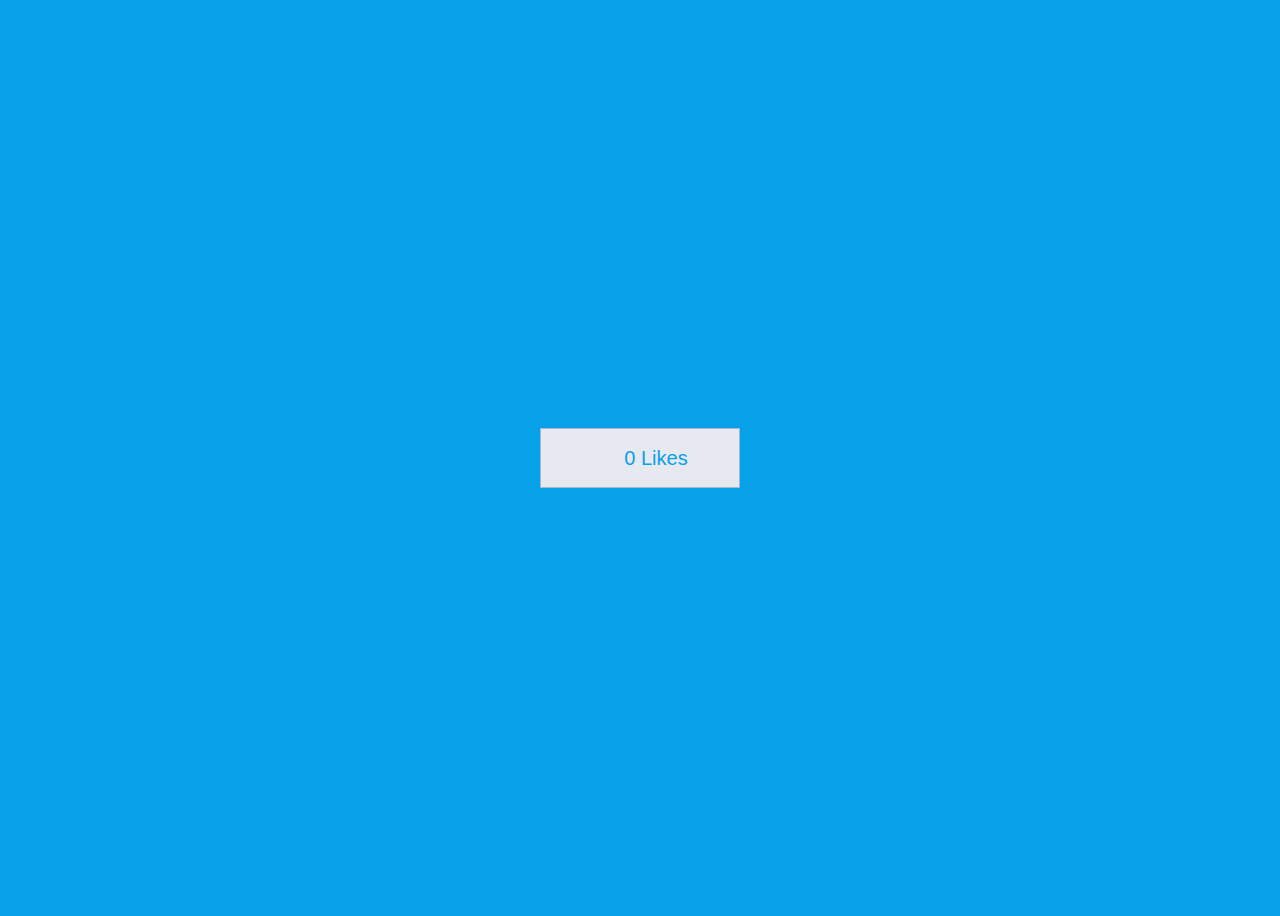
<file: botaoLikes/index.html>
<!DOCTYPE html>
<html lang="pt-br">
    <head>
        <meta charset="UTF-8">
        <title>Botão de likes do Twitter</title>
        <link href="style.css" rel="stylesheet">
        <script src="index.js"></script>
    </head>
    <body>
        <button id="botao" onclick="adicionarLike()">0 Likes </button>
    </body>
</html>
</file>
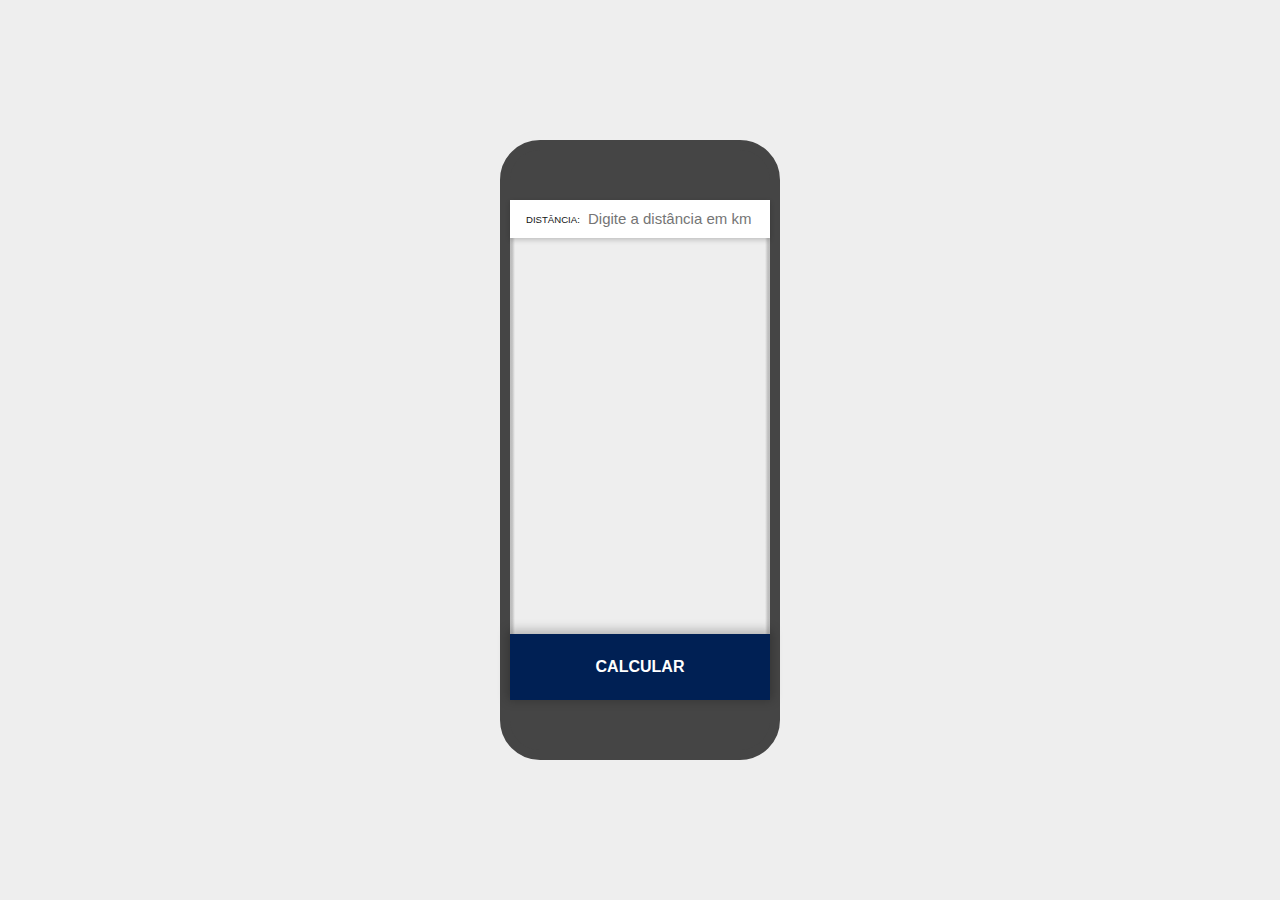
<file: calculadoraPreco/index.html>
<!DOCTYPE html>
<html lang="pt-br">
    <head>
        <meta charset="UTF-8">
        <title>Calculadora de preço da corrida</title>
        <link href="style.css" rel="stylesheet">
        <script src="index.js"></script>
    </head>
    <body>
        <label for="inputDistancia"> Distância: </label>
        <input id="inputDistancia" placeholder="Digite a distância em km" type="text">

        <button id="botaoCalcular" onclick="calcular()">
        Calcular
        </button>
    </body>
</html>
</file>
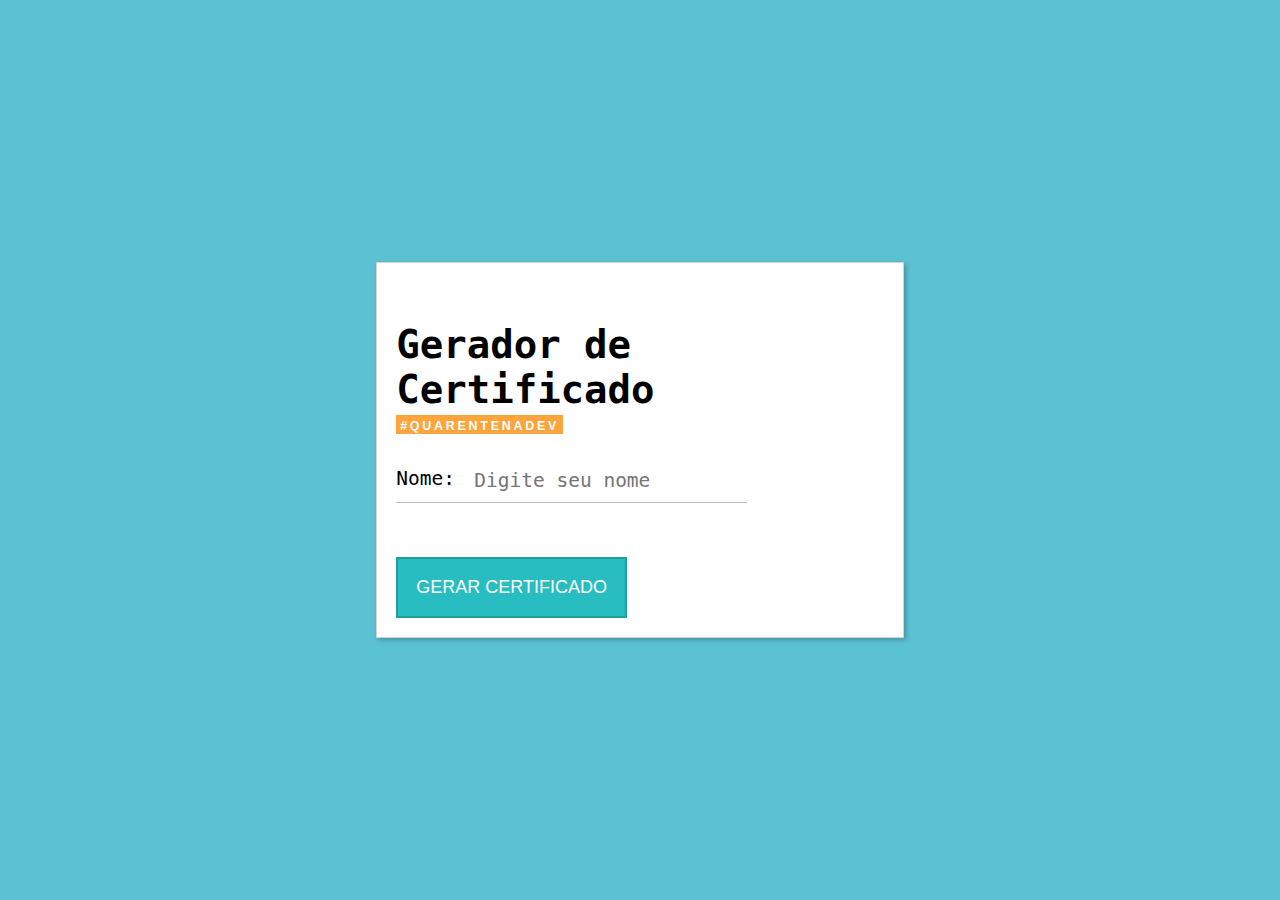
<file: emiteCertificado/index.html>
<!DOCTYPE html>
<html lang="pt-br">
    <head>
        <meta charset="UTF-8">
        <title>Emitindo um certificado</title>
        <link href="style.css" rel="stylesheet">
        <script src="https://caelum.github.io/quarentenadev/libCertificado.js"></script>
        <script src="index.js"></script>
    </head>
    <body>
        <h1> Gerador de Certificado </h1>
        <strong> #quarentenaDev </strong>

        <label for="inputNome"> Nome: </label>
        <input id="inputNome" placeholder="Digite seu nome">

        <button id="botaoGerar" onclick="gerar()"> 
        Gerar certificado 
        </button>
    </body>
</html>
</file>
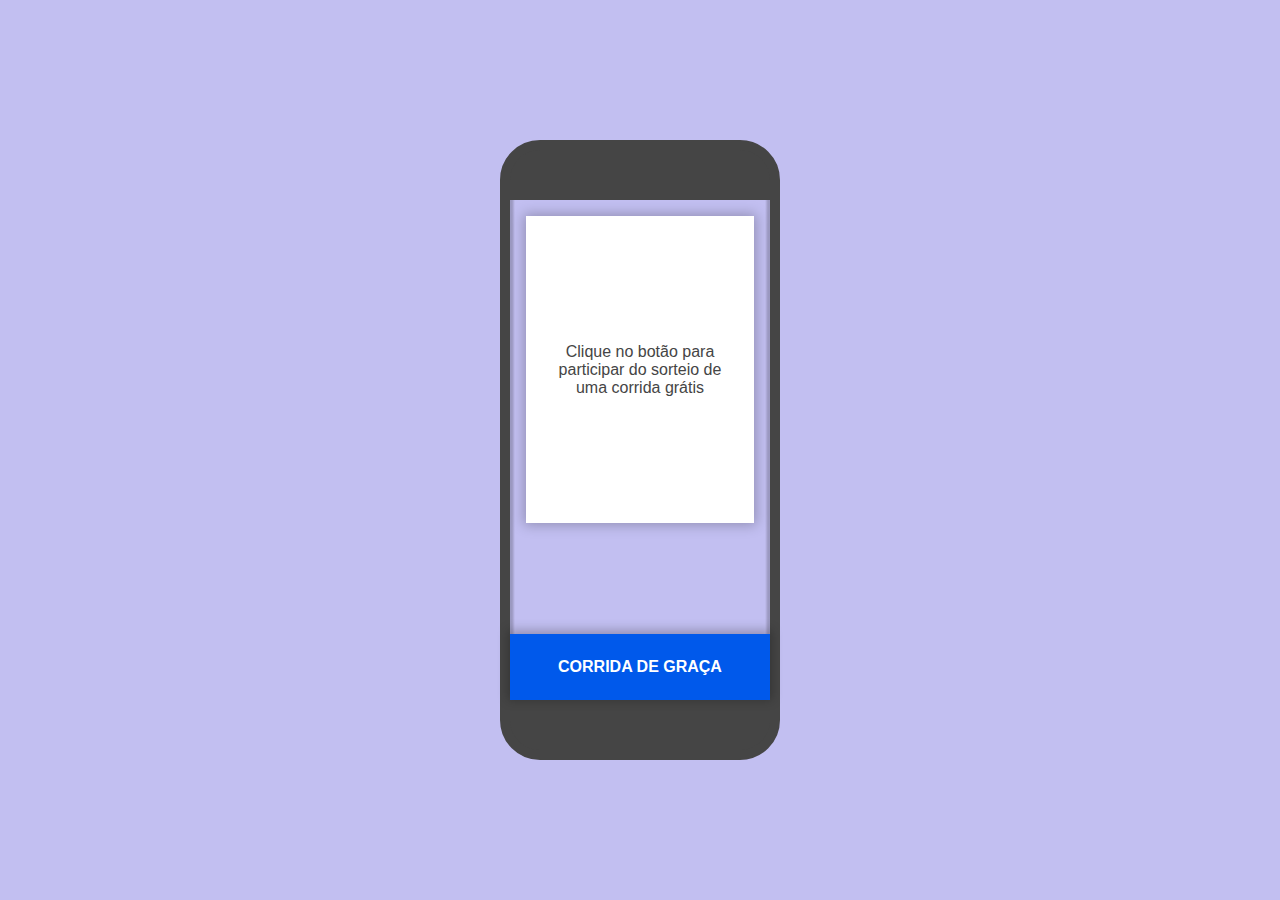
<file: sorteioCorrida/index.html>
<!DOCTYPE html>
<html lang="pt-br">
<head>
    <meta charset="UTF-8">
    <title>Sorteio de corrida grátis</title>
    <link href="style.css" rel="stylesheet">
    <script src="index.js"></script>
</head>
<body>
    <p id="paragrafoResultado">
        Clique no botão para participar do sorteio de uma corrida grátis
    </p>
      
    <button id="botaoSorteio" onclick="sorteia()">  
        Corrida de graça
    </button>
</body>
</html>
</file>
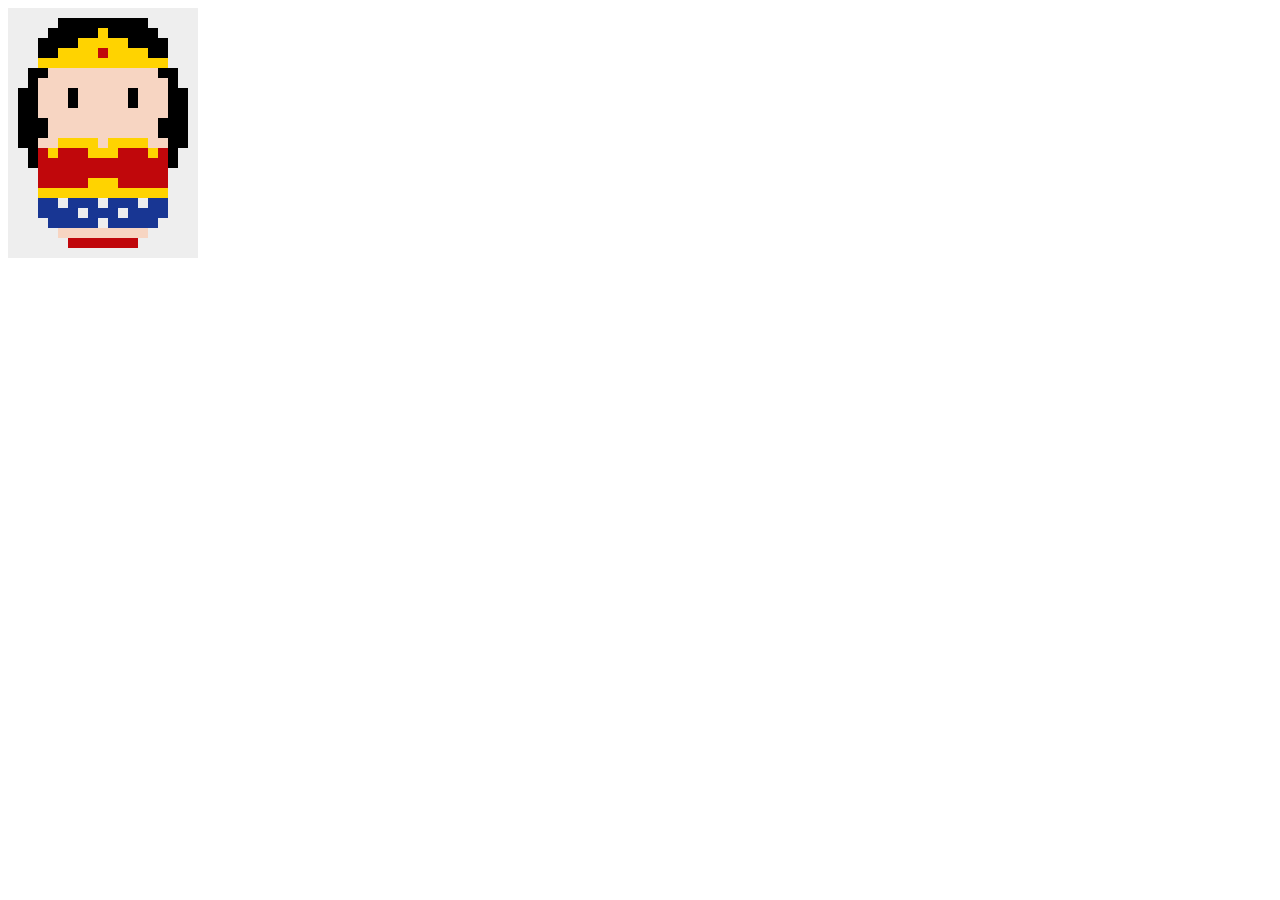
<file: pixelart/mulherMaravilha.html>
<!DOCTYPE html>
<html lang="pt-br">
<head>
    <meta charset="UTF-8">
    <link rel = 'stylesheet' href = 'style.css'>
    <title>Mulher Maravilha - Pixel Art</title>
</head>
<body>
    <div class = 'mulherMaravilha'></div>
</body>
</html>
</file>
<file: botaoLikes/style.css>
html {
    background-color: #08a0e9;
  }
  body {
    min-height: 100vh;
    display: flex;
    align-items: center;
    justify-content: center;
  }

  button {
      background-image: url(https://cdn0.iconfinder.com/data/icons/twitter-ui-flat/48/Twitter_UI-24-512.png);
      background-color: #e7e9f1;
      color: #08a0e9;
      background-size: 50px;
      background-position: 15% 50%;
      background-repeat: no-repeat;
      width: 200px;
      height: 60px;
      font-size: 20px;
      border: 1px solid #a8b4c9;
      text-align: center;
      text-indent: 32px;
  }
</file>
<file: calculadoraPreco/style.css>
* {
  color: #121212;
}


html {
  height: 100%;
  width: 100%;
  display: flex;
  justify-content: center;
  align-items: center;
  background: #EEE;
}

body {
  width: 280px;
  height: 620px;
  padding: 50px 1em;
  box-sizing: border-box;
  overflow: hidden;
  position:  relative;
 
  font-family: Montserrat, Arial, sans-serif;
  
  color: #454545;
  border-radius: 40px;
  border: 10px solid currentColor;
  background-image:
    linear-gradient(
      currentColor 50px, 
      transparent 50px, 
      transparent calc(100% - 50px), 
      currentColor calc(100% - 50px), 
      currentColor
    ),
    linear-gradient(
      90deg, 
      rgba(0,0,0,.2) 2px, 
      transparent 5px, 
      transparent calc(100% - 5px), 
      rgba(0,0,0,.2) calc(100% - 2px)
    ),
     linear-gradient(
      to bottom,
      transparent, 
      transparent calc(100% - 55px), 
      rgba(0,0,0,.2) calc(100% - 52px),
      rgba(0,0,0,.2) calc(100% - 52px)
    ),
    url('https://miro.medium.com/max/4064/1*qYUvh-EtES8dtgKiBRiLsA.png');
  
  background-size: 
    100% 100%, 
    100% 100%, 
    100% 100%,
    cover;
  
  background-position: 
     0 0,
     0 0,
     0 0,
     cover;
    
   background-repeat: no-repeat;
}

input {
  border: none;
  border-bottom: 2px solid #cacaca;
  display: block;
  width: calc(100% + 2rem);
  height: 2.5em;
  line-height: 2.5em;
  position: relative;
  left: -1rem;
  z-index: 1;

  padding-left: 5.2em;
  
  font-size: 15px;
  font-weight: lighter;
  
  box-sizing: border-box;
}

input:last-of-type {
  border-bottom: none;
  box-shadow: 0 2px 5px 0 rgba(0,0,0,.2);
    
  margin-bottom: 1em;
}

label {
  display: block;
  height: 0;
  
  position: relative;
  z-index: 999;
  
  font-size: .6em;
  text-transform: uppercase;
  line-height: calc(2.5em / .6);

}

button {
  width: 100%;
  padding: 1.5em 0;
  position: absolute;
  bottom: 50px;
  left: 0;
  
  cursor: pointer;
  
  font-size: 1em;
  font-weight: bold;
  text-transform: uppercase;
  
  border: none;
  
  transition: .2s ease;
  color: #fff;
  background-color: #002054;
  box-shadow: 0 -2px 10px 2px rgba(0,0,0,.25);
}

button:hover {
   background-image: linear-gradient(
    rgba(255,255,255,.25),
    rgba(255,255,255,.25)
  );
  background-color: #0044b5;
}

button:active {
  background-color: #5c81bd;
  font-size: .98em;
  transition: .1s easeout;
}

p {
  background: #FFF;
  padding: 1em 2em;
  height: 275px;
  display: flex;
  justify-content: center;
  align-items: center;
  box-shadow: 0 0 12px 2px rgba(0,0,0,.25);
}
</file>
<file: emiteCertificado/style.css>
html {
    font-family: monospace;
    max-width: 100%;
    box-sizing: border-box;
    
    margin: 0;
    padding: 0;

    display: flex;
    padding: 1em;
    height: 100%;
    justify-content: center;
    align-items: center;
    overflow: auto;
    
    background-color: rgb(91, 194, 212);
}
  
body {
    
    width: 25em;
    
    max-width: 90%;
    
    font-size: 1.5em;
    padding: 1em;
    
    border: 1px solid lightgrey;
    box-shadow: 2px 2px 5px 0px rgba(0,0,0,.25);
    background: white;
}
  
html:not(.paginaCertificado) h1 {
    margin-top:1em;
    margin-bottom:0;
}
  
html:not(.paginaCertificado) strong {
    display: inline-block;
    padding: 0.3125em 0.3125em 0.125em;
    
    font-family: Helvetica, sans-serif;
    font-weight: bold;
    font-size: .52em;
    margin-bottom: 2em;
    text-transform: uppercase;
    letter-spacing: .22em;
    
    color: #fff;
    background: #fda53d;
}
  
html:not(.paginaCertificado) label {
    position: absolute;
    display: block;
    font-size: 1em;
    line-height: 2em;
}
  
html:not(.paginaCertificado) input {
    display: block;
    padding: .5em 1em .5em 4em;
    
    font-size: 1em;
    font-weight: lighter;
    font-family: inherit;
    
    border: none;
    border-bottom: 1px solid rgba(0,0,0,.25);
      
    transition: all .2s ease, background-size .45s ease-out;
    background: linear-gradient(
      rgba(0,0,0,.25),
      rgba(0,0,0,.25)
    ) no-repeat 0% 100% / 0 0;
}
  
html:not(.paginaCertificado) input:focus {
    outline: none;
    background: linear-gradient(
      rgba(0,0,0,.25),
      rgba(0,0,0,.25)
    ) no-repeat 0% 100% / 100% 1px;
}
  
html:not(.paginaCertificado) button {
    border: none;
    padding: 1em;
    margin-top: 3em;
      
    font-size: .75em;
    text-transform: uppercase;
  
    border: 2px solid rgba(0, 0, 0, .15);
    background-color: #27bdc1;
    color: white;
}

html:not(.paginaCertificado) button:not(:disabled) {
    cursor: pointer;
}
  
html:not(.paginaCertificado) button:hover:not(:disabled) {
      background-image: linear-gradient(
        rgba(255,255,255,0.25),
        rgba(255,255,255,0.25)
      );
  
}
  
html:not(.paginaCertificado) button:active:not(:disabled) {
    background-image: linear-gradient(
      rgba(0,0,0,0.15),
      rgba(0,0,0,0.15)
    );
    transform: scale(0.98)
}
  
html:not(.paginaCertificado) button:disabled {
    background-color: #cacaca;
}
  
  
html.paginaCertificado {
    background: whitesmoke;
}
  
  
html.paginaCertificado body {
    padding: 0;
    padding-bottom: 2.35em;
    max-height: 100%;
    width: 25.7em;
    height: 18.03em;
    
    font-size: 3.5vmin;
    
    border: none;
}
  
@media print {
    @page {
      size: landscape;
      margin: 0;
      size: A4 landscape;
    }
    
    html.paginaCertificado {
      background: none;
    }
    
    html.paginaCertificado body {
        max-width: 2048px;
        max-height: 1515px;
        font-size: 3.5vw;
    }
}
</file>
<file: sorteioCorrida/style.css>
html {
    height: 100%;
    width: 100%;
    display: flex;
    justify-content: center;
    align-items: center;
    background: rgba(10,0,200,.25);
    color: #121212;
  }
  
  body {
    width: 280px;
    height: 620px;
    padding: 50px 1em;
    box-sizing: border-box;
    overflow: hidden;
    position:  relative;
   
    font-family: Helvetica, Arial, sans-serif;
    
    color: #454545;
    border-radius: 40px;
    border: 10px solid currentColor;
    background-image:
      linear-gradient(
        currentColor 50px, 
        transparent 50px, 
        transparent calc(100% - 50px), 
        currentColor calc(100% - 50px), 
        currentColor
      ),
      linear-gradient(
        90deg, 
        rgba(0,0,0,.2) 2px, 
        transparent 5px, 
        transparent calc(100% - 5px), 
        rgba(0,0,0,.2) calc(100% - 2px)
      ),
       linear-gradient(
        to bottom,
        transparent, 
        transparent calc(100% - 55px), 
        rgba(0,0,0,.2) calc(100% - 52px),
        rgba(0,0,0,.2) calc(100% - 52px)
      ),
      url('https://miro.medium.com/max/4064/1*qYUvh-EtES8dtgKiBRiLsA.png');
    
    background-size: 
      100% 100%, 
      100% 100%, 
      100% 100%,
      cover;
    
    background-position: 
       0 0,
       0 0,
       0 0,
       cover;
      
     background-repeat: no-repeat;
  }
  
  input {
    border: none;
    border-bottom: 2px solid #cacaca;
    display: block;
    width: calc(100% + 2rem);
    height: 2.5em;
    line-height: 2.5em;
    position: relative;
    left: -1rem;
    z-index: 1;
  
    padding-left: 4.5em;
    
    font-size: 15px;
    font-weight: lighter;
    
    box-sizing: border-box;
  }
  
  input:last-of-type {
    border-bottom: none;
    box-shadow: 0 2px 5px 0 rgba(0,0,0,.2);
      
    margin-bottom: 1em;
  }
  
  label {
    display: block;
    height: 0;
    
    position: relative;
    z-index: 999;
    
    font-size: .6em;
    text-transform: uppercase;
    line-height: calc(2.5em / .6);
  
  }
  
  button {
    width: 100%;
    padding: 1.5em 0;
    position: absolute;
    bottom: 50px;
    left: 0;
    
    cursor: pointer;
    
    font-size: 1em;
    font-weight: bold;
    text-transform: uppercase;
    
    border: none;
    
    transition: .2s ease;
    color: #fff;
    background-color: #0059EB;
    box-shadow: 0 -2px 10px 2px rgba(0,0,0,.25);
  }
  
  button:hover {
  /*   background-image: linear-gradient(
      rgba(255,255,255,.25),
      rgba(255,255,255,.25)
    ) */
    background-color: #4082f0;
  }
  
  button:active {
    background-color: #3072e0;
    font-size: .98em;
    transition: .1s easeout;
  }
  
  p {
    background: #FFF;
    padding: 1em 2em;
    height: 275px;
    display: flex;
    justify-content: center;
    align-items: center;
    text-align: center;
    box-shadow: 0 0 12px 2px rgba(0,0,0,.25);
  }
</file>
<file: pixelart/style.css>
body{
    box-sizing: border-box;
}

.mulherMaravilha{
	width: 10px;
	height: 10px;
	background-color: #EEE;
	box-shadow:
	0px 0px 0px 0px #EEE,
	10px 0px 0px 0px #EEE,
	20px 0px 0px 0px #EEE,
	30px 0px 0px 0px #EEE,
	40px 0px 0px 0px #EEE,
	50px 0px 0px 0px #EEE,
	60px 0px 0px 0px #EEE,
	70px 0px 0px 0px #EEE,
	80px 0px 0px 0px #EEE,
	90px 0px 0px 0px #EEE,
	100px 0px 0px 0px #EEE,
	110px 0px 0px 0px #EEE,
	120px 0px 0px 0px #EEE,
    130px 0px 0px 0px #EEE,
    140px 0px 0px 0px #EEE,
    150px 0px 0px 0px #EEE,
    160px 0px 0px 0px #EEE,
    170px 0px 0px 0px #EEE,
    180px 0px 0px 0px #EEE,

	0px 10px 0px 0px #EEE,
	10px 10px 0px 0px #EEE,
	20px 10px 0px 0px #EEE,
	30px 10px 0px 0px #EEE,
	40px 10px 0px 0px #EEE,
	50px 10px 0px 0px #000,
	60px 10px 0px 0px #000,
	70px 10px 0px 0px #000,
	80px 10px 0px 0px #000,
	90px 10px 0px 0px #000,
	100px 10px 0px 0px #000,
	110px 10px 0px 0px #000,
	120px 10px 0px 0px #000,
    130px 10px 0px 0px #000,
    140px 10px 0px 0px #EEE,
    150px 10px 0px 0px #EEE,
    160px 10px 0px 0px #EEE,
    170px 10px 0px 0px #EEE,
    180px 10px 0px 0px #EEE,

	0px 20px 0px 0px #EEE,
	10px 20px 0px 0px #EEE,
	20px 20px 0px 0px #EEE,
	30px 20px 0px 0px #EEE,
	40px 20px 0px 0px #000,
	50px 20px 0px 0px #000,
	60px 20px 0px 0px #000,
	70px 20px 0px 0px #000,
	80px 20px 0px 0px #000,
	90px 20px 0px 0px #FFD300,
	100px 20px 0px 0px #000,
	110px 20px 0px 0px #000,
	120px 20px 0px 0px #000,
    130px 20px 0px 0px #000,
    140px 20px 0px 0px #000,
    150px 20px 0px 0px #EEE,
    160px 20px 0px 0px #EEE,
    170px 20px 0px 0px #EEE,
    180px 20px 0px 0px #EEE,

    0px 30px 0px 0px #EEE,
	10px 30px 0px 0px #EEE,
	20px 30px 0px 0px #EEE,
	30px 30px 0px 0px #000,
	40px 30px 0px 0px #000,
	50px 30px 0px 0px #000,
	60px 30px 0px 0px #000,
	70px 30px 0px 0px #FFD300,
	80px 30px 0px 0px #FFD300,
	90px 30px 0px 0px #FFD300,
	100px 30px 0px 0px #FFD300,
	110px 30px 0px 0px #FFD300,
	120px 30px 0px 0px #000,
    130px 30px 0px 0px #000,
    140px 30px 0px 0px #000,
    150px 30px 0px 0px #000,
    160px 30px 0px 0px #EEE,
    170px 30px 0px 0px #EEE,
    180px 30px 0px 0px #EEE,

    0px 40px 0px 0px #EEE,
	10px 40px 0px 0px #EEE,
	20px 40px 0px 0px #EEE,
	30px 40px 0px 0px #000,
	40px 40px 0px 0px #000,
	50px 40px 0px 0px #FFD300,
	60px 40px 0px 0px #FFD300,
	70px 40px 0px 0px #FFD300,
	80px 40px 0px 0px #FFD300,
	90px 40px 0px 0px #C0070B,
	100px 40px 0px 0px #FFD300,
	110px 40px 0px 0px #FFD300,
	120px 40px 0px 0px #FFD300,
    130px 40px 0px 0px #FFD300,
    140px 40px 0px 0px #000,
    150px 40px 0px 0px #000,
    160px 40px 0px 0px #EEE,
    170px 40px 0px 0px #EEE,
    180px 40px 0px 0px #EEE,

    0px 50px 0px 0px #EEE,
	10px 50px 0px 0px #EEE,
	20px 50px 0px 0px #EEE,
	30px 50px 0px 0px #FFD300,
	40px 50px 0px 0px #FFD300,
	50px 50px 0px 0px #FFD300,
	60px 50px 0px 0px #FFD300,
	70px 50px 0px 0px #FFD300,
	80px 50px 0px 0px #FFD300,
	90px 50px 0px 0px #FFD300,
	100px 50px 0px 0px #FFD300,
	110px 50px 0px 0px #FFD300,
	120px 50px 0px 0px #FFD300,
    130px 50px 0px 0px #FFD300,
    140px 50px 0px 0px #FFD300,
    150px 50px 0px 0px #FFD300,
    160px 50px 0px 0px #EEE,
    170px 50px 0px 0px #EEE,
    180px 50px 0px 0px #EEE,

    0px 60px 0px 0px #EEE,
	10px 60px 0px 0px #EEE,
	20px 60px 0px 0px #000,
	30px 60px 0px 0px #000,
	40px 60px 0px 0px #F7D5C2,
	50px 60px 0px 0px #F7D5C2,
	60px 60px 0px 0px #F7D5C2,
	70px 60px 0px 0px #F7D5C2,
	80px 60px 0px 0px #F7D5C2,
	90px 60px 0px 0px #F7D5C2,
	100px 60px 0px 0px #F7D5C2,
	110px 60px 0px 0px #F7D5C2,
	120px 60px 0px 0px #F7D5C2,
    130px 60px 0px 0px #F7D5C2,
    140px 60px 0px 0px #F7D5C2,
    150px 60px 0px 0px #000,
    160px 60px 0px 0px #000,
    170px 60px 0px 0px #EEE,
    180px 60px 0px 0px #EEE,

    0px 70px 0px 0px #EEE,
	10px 70px 0px 0px #EEE,
	20px 70px 0px 0px #000,
	30px 70px 0px 0px #F7D5C2,
	40px 70px 0px 0px #F7D5C2,
	50px 70px 0px 0px #F7D5C2,
	60px 70px 0px 0px #F7D5C2,
	70px 70px 0px 0px #F7D5C2,
	80px 70px 0px 0px #F7D5C2,
	90px 70px 0px 0px #F7D5C2,
	100px 70px 0px 0px #F7D5C2,
	110px 70px 0px 0px #F7D5C2,
	120px 70px 0px 0px #F7D5C2,
    130px 70px 0px 0px #F7D5C2,
    140px 70px 0px 0px #F7D5C2,
    150px 70px 0px 0px #F7D5C2,
    160px 70px 0px 0px #000,
    170px 70px 0px 0px #EEE,
    180px 70px 0px 0px #EEE,

    0px 80px 0px 0px #EEE,
	10px 80px 0px 0px #000,
	20px 80px 0px 0px #000,
	30px 80px 0px 0px #F7D5C2,
	40px 80px 0px 0px #F7D5C2,
	50px 80px 0px 0px #F7D5C2,
	60px 80px 0px 0px #000,
	70px 80px 0px 0px #F7D5C2,
	80px 80px 0px 0px #F7D5C2,
	90px 80px 0px 0px #F7D5C2,
	100px 80px 0px 0px #F7D5C2,
	110px 80px 0px 0px #F7D5C2,
	120px 80px 0px 0px #000,
    130px 80px 0px 0px #F7D5C2,
    140px 80px 0px 0px #F7D5C2,
    150px 80px 0px 0px #F7D5C2,
    160px 80px 0px 0px #000,
    170px 80px 0px 0px #000,
    180px 80px 0px 0px #EEE,

    0px 90px 0px 0px #EEE,
	10px 90px 0px 0px #000,
	20px 90px 0px 0px #000,
	30px 90px 0px 0px #F7D5C2,
	40px 90px 0px 0px #F7D5C2,
	50px 90px 0px 0px #F7D5C2,
	60px 90px 0px 0px #000,
	70px 90px 0px 0px #F7D5C2,
	80px 90px 0px 0px #F7D5C2,
	90px 90px 0px 0px #F7D5C2,
	100px 90px 0px 0px #F7D5C2,
	110px 90px 0px 0px #F7D5C2,
	120px 90px 0px 0px #000,
    130px 90px 0px 0px #F7D5C2,
    140px 90px 0px 0px #F7D5C2,
    150px 90px 0px 0px #F7D5C2,
    160px 90px 0px 0px #000,
    170px 90px 0px 0px #000,
    180px 90px 0px 0px #EEE,

    0px 100px 0px 0px #EEE,
	10px 100px 0px 0px #000,
	20px 100px 0px 0px #000,
	30px 100px 0px 0px #F7D5C2,
	40px 100px 0px 0px #F7D5C2,
	50px 100px 0px 0px #F7D5C2,
	60px 100px 0px 0px #F7D5C2,
	70px 100px 0px 0px #F7D5C2,
	80px 100px 0px 0px #F7D5C2,
	90px 100px 0px 0px #F7D5C2,
	100px 100px 0px 0px #F7D5C2,
	110px 100px 0px 0px #F7D5C2,
	120px 100px 0px 0px #F7D5C2,
    130px 100px 0px 0px #F7D5C2,
    140px 100px 0px 0px #F7D5C2,
    150px 100px 0px 0px #F7D5C2,
    160px 100px 0px 0px #000,
    170px 100px 0px 0px #000,
    180px 100px 0px 0px #EEE,

    0px 110px 0px 0px #EEE,
	10px 110px 0px 0px #000,
	20px 110px 0px 0px #000,
	30px 110px 0px 0px #000,
	40px 110px 0px 0px #F7D5C2,
	50px 110px 0px 0px #F7D5C2,
	60px 110px 0px 0px #F7D5C2,
	70px 110px 0px 0px #F7D5C2,
	80px 110px 0px 0px #F7D5C2,
	90px 110px 0px 0px #F7D5C2,
	100px 110px 0px 0px #F7D5C2,
	110px 110px 0px 0px #F7D5C2,
	120px 110px 0px 0px #F7D5C2,
    130px 110px 0px 0px #F7D5C2,
    140px 110px 0px 0px #F7D5C2,
    150px 110px 0px 0px #000,
    160px 110px 0px 0px #000,
    170px 110px 0px 0px #000,
    180px 110px 0px 0px #EEE,

    0px 120px 0px 0px #EEE,
	10px 120px 0px 0px #000,
	20px 120px 0px 0px #000,
	30px 120px 0px 0px #000,
	40px 120px 0px 0px #F7D5C2,
	50px 120px 0px 0px #F7D5C2,
	60px 120px 0px 0px #F7D5C2,
	70px 120px 0px 0px #F7D5C2,
	80px 120px 0px 0px #F7D5C2,
	90px 120px 0px 0px #F7D5C2,
	100px 120px 0px 0px #F7D5C2,
	110px 120px 0px 0px #F7D5C2,
	120px 120px 0px 0px #F7D5C2,
    130px 120px 0px 0px #F7D5C2,
    140px 120px 0px 0px #F7D5C2,
    150px 120px 0px 0px #000,
    160px 120px 0px 0px #000,
    170px 120px 0px 0px #000,
    180px 120px 0px 0px #EEE,

    0px 130px 0px 0px #EEE,
	10px 130px 0px 0px #000,
	20px 130px 0px 0px #000,
	30px 130px 0px 0px #F7D5C2,
	40px 130px 0px 0px #F7D5C2,
	50px 130px 0px 0px #FFD300,
	60px 130px 0px 0px #FFD300,
	70px 130px 0px 0px #FFD300,
	80px 130px 0px 0px #FFD300,
	90px 130px 0px 0px #F7D5C2,
	100px 130px 0px 0px #FFD300,
	110px 130px 0px 0px #FFD300,
	120px 130px 0px 0px #FFD300,
    130px 130px 0px 0px #FFD300,
    140px 130px 0px 0px #F7D5C2,
    150px 130px 0px 0px #F7D5C2,
    160px 130px 0px 0px #000,
    170px 130px 0px 0px #000,
    180px 130px 0px 0px #EEE,

    0px 140px 0px 0px #EEE,
	10px 140px 0px 0px #EEE,
	20px 140px 0px 0px #000,
	30px 140px 0px 0px #C0070B,
	40px 140px 0px 0px #FFD300,
	50px 140px 0px 0px #C0070B,
	60px 140px 0px 0px #C0070B,
	70px 140px 0px 0px #C0070B,
	80px 140px 0px 0px #FFD300,
	90px 140px 0px 0px #FFD300,
	100px 140px 0px 0px #FFD300,
	110px 140px 0px 0px #C0070B,
	120px 140px 0px 0px #C0070B,
    130px 140px 0px 0px #C0070B,
    140px 140px 0px 0px #FFD300,
    150px 140px 0px 0px #C0070B,
    160px 140px 0px 0px #000,
    170px 140px 0px 0px #EEE,
    180px 140px 0px 0px #EEE,

    0px 150px 0px 0px #EEE,
	10px 150px 0px 0px #EEE,
	20px 150px 0px 0px #000,
	30px 150px 0px 0px #C0070B,
	40px 150px 0px 0px #C0070B,
	50px 150px 0px 0px #C0070B,
	60px 150px 0px 0px #C0070B,
	70px 150px 0px 0px #C0070B,
	80px 150px 0px 0px #C0070B,
	90px 150px 0px 0px #C0070B,
	100px 150px 0px 0px #C0070B,
	110px 150px 0px 0px #C0070B,
	120px 150px 0px 0px #C0070B,
    130px 150px 0px 0px #C0070B,
    140px 150px 0px 0px #C0070B,
    150px 150px 0px 0px #C0070B,
    160px 150px 0px 0px #000,
    170px 150px 0px 0px #EEE,
    180px 150px 0px 0px #EEE,

    0px 160px 0px 0px #EEE,
	10px 160px 0px 0px #EEE,
	20px 160px 0px 0px #EEE,
	30px 160px 0px 0px #C0070B,
	40px 160px 0px 0px #C0070B,
	50px 160px 0px 0px #C0070B,
	60px 160px 0px 0px #C0070B,
	70px 160px 0px 0px #C0070B,
	80px 160px 0px 0px #C0070B,
	90px 160px 0px 0px #C0070B,
	100px 160px 0px 0px #C0070B,
	110px 160px 0px 0px #C0070B,
	120px 160px 0px 0px #C0070B,
    130px 160px 0px 0px #C0070B,
    140px 160px 0px 0px #C0070B,
    150px 160px 0px 0px #C0070B,
    160px 160px 0px 0px #EEE,
    170px 160px 0px 0px #EEE,
    180px 160px 0px 0px #EEE,

    0px 170px 0px 0px #EEE,
	10px 170px 0px 0px #EEE,
	20px 170px 0px 0px #EEE,
	30px 170px 0px 0px #C0070B,
	40px 170px 0px 0px #C0070B,
	50px 170px 0px 0px #C0070B,
	60px 170px 0px 0px #C0070B,
	70px 170px 0px 0px #C0070B,
	80px 170px 0px 0px #FFD300,
	90px 170px 0px 0px #FFD300,
	100px 170px 0px 0px #FFD300,
	110px 170px 0px 0px #C0070B,
	120px 170px 0px 0px #C0070B,
    130px 170px 0px 0px #C0070B,
    140px 170px 0px 0px #C0070B,
    150px 170px 0px 0px #C0070B,
    160px 170px 0px 0px #EEE,
    170px 170px 0px 0px #EEE,
    180px 170px 0px 0px #EEE,

    0px 180px 0px 0px #EEE,
	10px 180px 0px 0px #EEE,
	20px 180px 0px 0px #EEE,
	30px 180px 0px 0px #FFD300,
	40px 180px 0px 0px #FFD300,
	50px 180px 0px 0px #FFD300,
	60px 180px 0px 0px #FFD300,
	70px 180px 0px 0px #FFD300,
	80px 180px 0px 0px #FFD300,
	90px 180px 0px 0px #FFD300,
	100px 180px 0px 0px #FFD300,
	110px 180px 0px 0px #FFD300,
	120px 180px 0px 0px #FFD300,
    130px 180px 0px 0px #FFD300,
    140px 180px 0px 0px #FFD300,
    150px 180px 0px 0px #FFD300,
    160px 180px 0px 0px #EEE,
    170px 180px 0px 0px #EEE,
    180px 180px 0px 0px #EEE,

    0px 190px 0px 0px #EEE,
	10px 190px 0px 0px #EEE,
	20px 190px 0px 0px #EEE,
	30px 190px 0px 0px #183693,
	40px 190px 0px 0px #183693,
	50px 190px 0px 0px #EEE,
	60px 190px 0px 0px #183693,
	70px 190px 0px 0px #183693,
	80px 190px 0px 0px #183693,
	90px 190px 0px 0px #EEE,
	100px 190px 0px 0px #183693,
	110px 190px 0px 0px #183693,
	120px 190px 0px 0px #183693,
    130px 190px 0px 0px #EEE,
    140px 190px 0px 0px #183693,
    150px 190px 0px 0px #183693,
    160px 190px 0px 0px #EEE,
    170px 190px 0px 0px #EEE,
    180px 190px 0px 0px #EEE,

    0px 200px 0px 0px #EEE,
	10px 200px 0px 0px #EEE,
	20px 200px 0px 0px #EEE,
	30px 200px 0px 0px #183693,
	40px 200px 0px 0px #183693,
	50px 200px 0px 0px #183693,
	60px 200px 0px 0px #183693,
	70px 200px 0px 0px #EEE,
	80px 200px 0px 0px #183693,
	90px 200px 0px 0px #183693,
	100px 200px 0px 0px #183693,
	110px 200px 0px 0px #EEE,
	120px 200px 0px 0px #183693,
    130px 200px 0px 0px #183693,
    140px 200px 0px 0px #183693,
    150px 200px 0px 0px #183693,
    160px 200px 0px 0px #EEE,
    170px 200px 0px 0px #EEE,
    180px 200px 0px 0px #EEE,

    0px 210px 0px 0px #EEE,
	10px 210px 0px 0px #EEE,
	20px 210px 0px 0px #EEE,
	30px 210px 0px 0px #EEE,
	40px 210px 0px 0px #183693,
	50px 210px 0px 0px #183693,
	60px 210px 0px 0px #183693,
	70px 210px 0px 0px #183693,
	80px 210px 0px 0px #183693,
	90px 210px 0px 0px #EEE,
	100px 210px 0px 0px #183693,
	110px 210px 0px 0px #183693,
	120px 210px 0px 0px #183693,
    130px 210px 0px 0px #183693,
    140px 210px 0px 0px #183693,
    150px 210px 0px 0px #EEE,
    160px 210px 0px 0px #EEE,
    170px 210px 0px 0px #EEE,
    180px 210px 0px 0px #EEE,

    0px 220px 0px 0px #EEE,
	10px 220px 0px 0px #EEE,
	20px 220px 0px 0px #EEE,
	30px 220px 0px 0px #EEE,
	40px 220px 0px 0px #EEE,
	50px 220px 0px 0px #F7D5C2,
	60px 220px 0px 0px #F7D5C2,
	70px 220px 0px 0px #F7D5C2,
	80px 220px 0px 0px #F7D5C2,
	90px 220px 0px 0px #F7D5C2,
	100px 220px 0px 0px #F7D5C2,
	110px 220px 0px 0px #F7D5C2,
	120px 220px 0px 0px #F7D5C2,
    130px 220px 0px 0px #F7D5C2,
    140px 220px 0px 0px #EEE,
    150px 220px 0px 0px #EEE,
    160px 220px 0px 0px #EEE,
    170px 220px 0px 0px #EEE,
    180px 220px 0px 0px #EEE,

    0px 230px 0px 0px #EEE,
	10px 230px 0px 0px #EEE,
	20px 230px 0px 0px #EEE,
	30px 230px 0px 0px #EEE,
	40px 230px 0px 0px #EEE,
	50px 230px 0px 0px #EEE,
	60px 230px 0px 0px #C0070B,
	70px 230px 0px 0px #C0070B,
	80px 230px 0px 0px #C0070B,
	90px 230px 0px 0px #C0070B,
	100px 230px 0px 0px #C0070B,
	110px 230px 0px 0px #C0070B,
	120px 230px 0px 0px #C0070B,
    130px 230px 0px 0px #EEE,
    140px 230px 0px 0px #EEE,
    150px 230px 0px 0px #EEE,
    160px 230px 0px 0px #EEE,
    170px 230px 0px 0px #EEE,
    180px 230px 0px 0px #EEE,

    0px 240px 0px 0px #EEE,
	10px 240px 0px 0px #EEE,
	20px 240px 0px 0px #EEE,
	30px 240px 0px 0px #EEE,
	40px 240px 0px 0px #EEE,
	50px 240px 0px 0px #EEE,
	60px 240px 0px 0px #EEE,
	70px 240px 0px 0px #EEE,
	80px 240px 0px 0px #EEE,
	90px 240px 0px 0px #EEE,
	100px 240px 0px 0px #EEE,
	110px 240px 0px 0px #EEE,
	120px 240px 0px 0px #EEE,
    130px 240px 0px 0px #EEE,
    140px 240px 0px 0px #EEE,
    150px 240px 0px 0px #EEE,
    160px 240px 0px 0px #EEE,
    170px 240px 0px 0px #EEE,
    180px 240px 0px 0px #EEE
}
</file>
